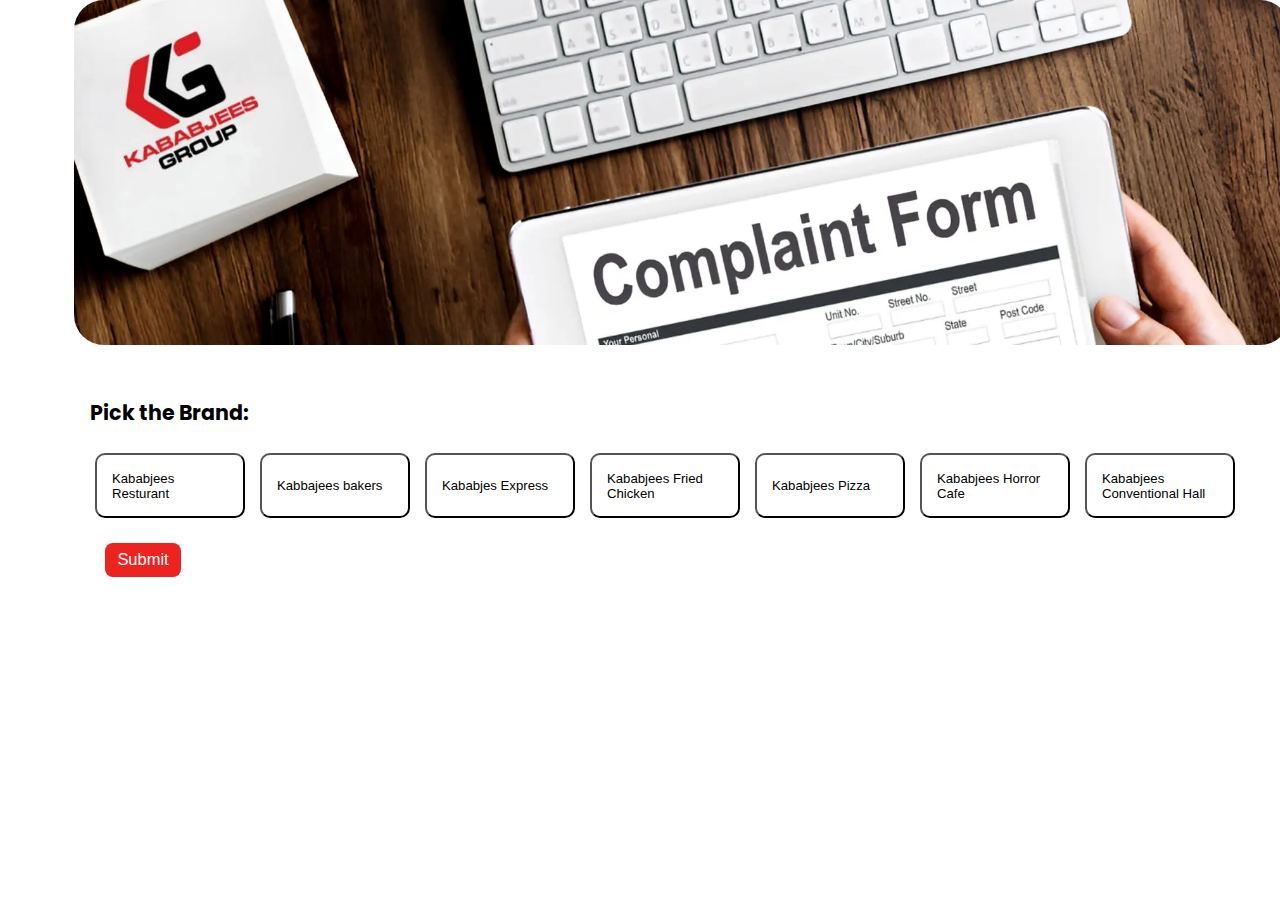
<file: complain-pg.html>
<!DOCTYPE html>
<html lang="en">
<head>
    <meta charset="UTF-8">
    <meta name="viewport" content="width=device-width, initial-scale=1.0">
    <title>Kababjees: Best BBQ Restaurant in Karachi with a Diverse Menu</title>
    <!-- Favicon Link -->
    <link rel="shortcut icon" href="complain-pg-imgs/favicon.png" type="image/x-icon">
    <!-- Css Link -->
    <link rel="stylesheet" href="style2.css">
     <!-- Google font Link -->
    <link rel="preconnect" href="https://fonts.googleapis.com">
    <link rel="preconnect" href="https://fonts.gstatic.com" crossorigin>
    <link href="https://fonts.googleapis.com/css2?family=Oswald:wght@200..700&family=Poppins:ital,wght@0,100;0,200;0,300;0,400;0,500;0,600;0,700;0,800;0,900;1,100;1,200;1,300;1,400;1,500;1,600;1,700;1,800;1,900&display=swap" rel="stylesheet">     
        <!-- Bootstrap css -->
    <link href="https://cdn.jsdelivr.net/npm/bootstrap@5.0.2/dist/css/bootstrap.min.css" rel="stylesheet" integrity="sha384-EVSTQN3/azprG1Anm3QDgpJLIm9Nao0Yz1ztcQTwFspd3yD65VohhpuuCOmLASjC" crossorigin="anonymous">     
</head>
<body>
    <img src="complain-pg-imgs/complaint-form-banner.webp" alt="">
    <div>
        <h5>Pick the Brand:</h5>
        <div class="brand-btns">
            <button>Kababjees Resturant</button>
            <button>Kabbajees bakers</button>
            <button>Kababjes Express</button>
            <button>Kababjees Fried Chicken</button>
            <button>Kababjees Pizza</button>
            <button>Kababjees Horror Cafe</button>
            <button>Kababjees Conventional Hall</button>
        </div>
        <button id="sub-btn">Submit</button>
    </div>















     <script src="https://cdn.jsdelivr.net/npm/bootstrap@5.0.2/dist/js/bootstrap.bundle.min.js" integrity="sha384-MrcW6ZMFYlzcLA8Nl+NtUVF0sA7MsXsP1UyJoMp4YLEuNSfAP+JcXn/tWtIaxVXM" crossorigin="anonymous"></script>
</body>
</html>
</file>
<file: style2.css>
body {
    font-family: 'Poppins', sans-serif;
    margin: 0;
    padding: 0;
    
}

img {
    width: 95%;
    height: 50%;
    border-radius: 30px;
     margin-left: 74px; 
    
  
}




div h5 {
    font-size: 20.6px;
    color: #000000;
    margin-bottom: 8.24px;
   font-weight: bold;
   margin: 45px 0px 25px 90px;
}

.brand-btns {
    display: flex;
    flex-wrap: wrap;
    margin-top: 10px;
    margin-left: 80px;
    
  
}


.brand-btns button {
    font-size: 13.184px;
    padding: 15px;
    background-color: white;
    border-radius: 10px;
    margin: 0 0 15px 15px;
    width: 150px;
    height: 65px;
    text-align: start;
    
    
}

#sub-btn {
    font-size: 16.48px;
    padding: 7.18px 12.38px;
    background-color: #ed2320;
    color: white;
    border-radius: 8px;
    border: none;
    margin: 10px 0px 0px 105px;
}
</file>
